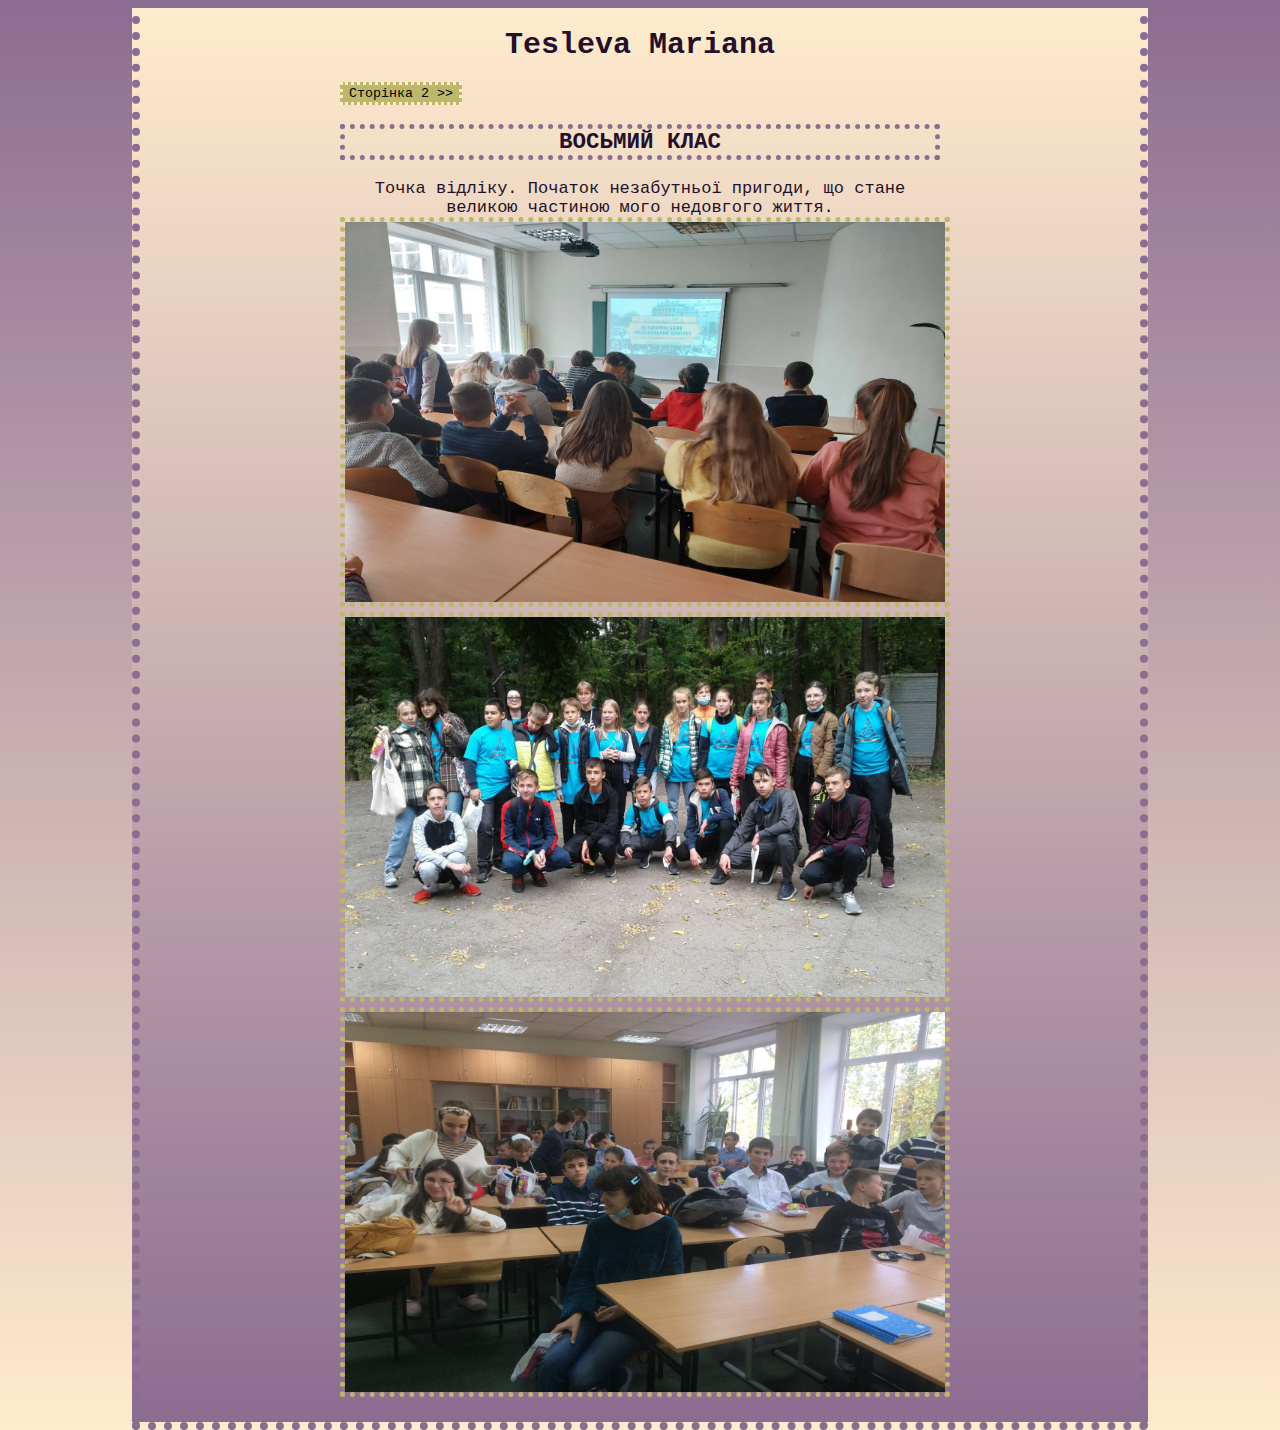
<file: index.html>
<!DOCTYPE html>
<html lang="en">
<head>
    <meta charset="UTF-8">
    <link rel="stylesheet" href="style.css">
    <title>Tesleva Mariana</title>
</head>
<body>
    <h1>Tesleva Mariana</h1>
    
    <button onclick="document.location='index2.html'">Сторінка 2 >></button>
    <h2>ВОСЬМИЙ КЛАС</h2>
    <header>Точка відліку. Початок незабутньої пригоди, що стане великою частиною мого недовгого життя.</header>
    <img src="images\8\IMG_20240424_193346_224.jpg" width="600" height="380"/>
    <img src="images\8\IMG-3dc822351473d9c46d1cb0b14b0f0be5-V.jpg" width="600" height="380">
    <img src="images\8\IMG-7f0e522d1f0c049ca8fa2be68845a97e-V.jpg" width="600" height="380">
</body>
</file>
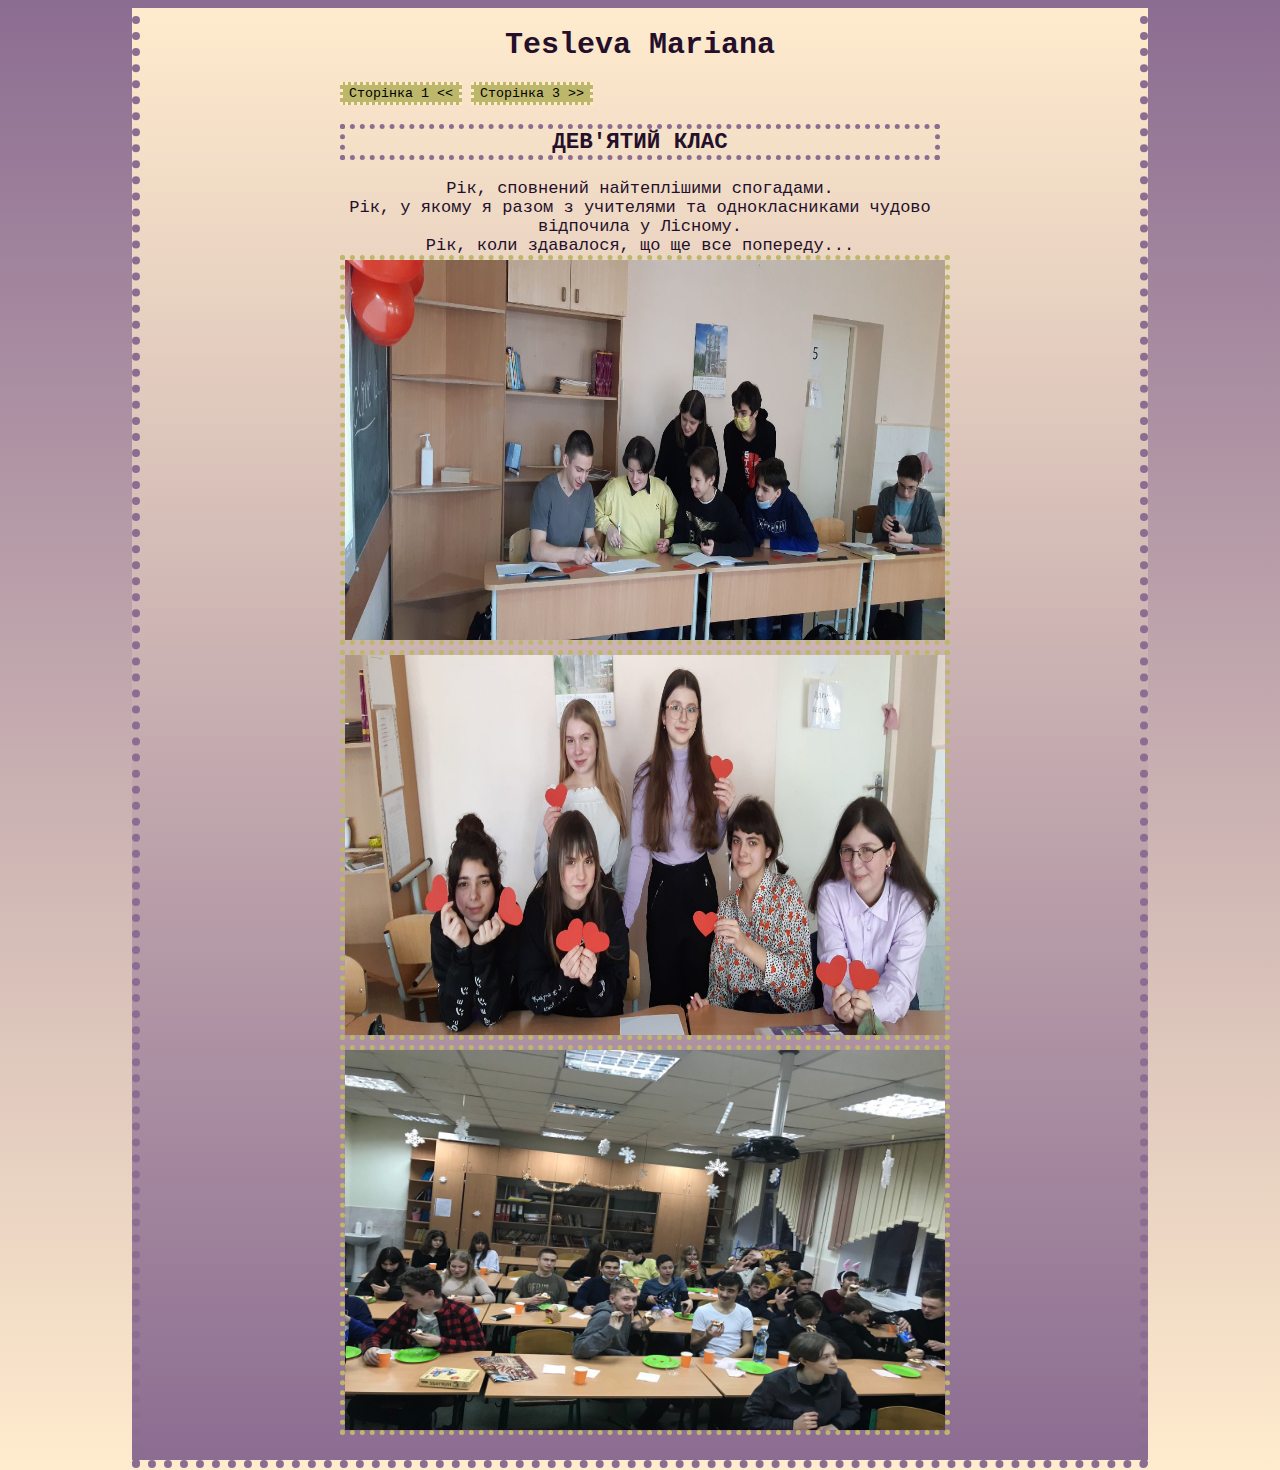
<file: index2.html>
<!DOCTYPE html>
<html lang="en">
<head>
    <meta charset="UTF-8">
    <link rel="stylesheet" href="style.css">
    <title>Tesleva Mariana</title>
</head>
<body>
    <h1>Tesleva Mariana</h1>
    <button onclick="document.location='index.html'">Сторінка 1 <<</button>
    <button onclick="document.location='index3.html'">Сторінка 3 >></button>
    <h2>ДЕВ'ЯТИЙ КЛАС</h2>
    <header>Рік, сповнений найтеплішими спогадами. </header>
       <header>Рік, у якому я разом з учителями та однокласниками чудово відпочила у Лісному.</header>
       <header>Рік, коли здавалося, що ще все попереду...</header>
    <img src="images\9\IMG_20240313_231112_172.jpg" width="600" height="380">
    <img src="images\9\IMG_20240313_231119_271.jpg" width="600" height="380">
    <img src="images\9\IMG_20240313_233527_347.jpg" width="600" height="380">
</body>
</file>
<file: style.css>
html {
    font-size: 15px; 
    background-image: linear-gradient(to bottom, #8c6d92, #ffebcd);
    background-color:blanchedalmond;
    font-family:monospace;
  }
  body {
    width: 600px;
    margin: 0 auto;
    background-image: linear-gradient(to top, #8c6d92, #ffebcd);
    background-color: #d9b3f0;
    padding: 0 200px 20px 200px;
    border: 8px dotted #8c6d92;
  }
  button {font-family:monospace;
    background-color: darkkhaki;
    border: dotted #ffebcd;
}
h2, h1 {
    text-align:center;
    color: rgb(37, 16, 43);
}
h2 {
    border: 5px dotted #8c6d92;
    ;
}
header {
    text-align:center;
    font-size: 17px;
    color: rgb(37, 16, 43);
}
img {
    margin: right;
    border: 5px dotted darkkhaki;
    width: 800;
    height: 580;
}
</file>
